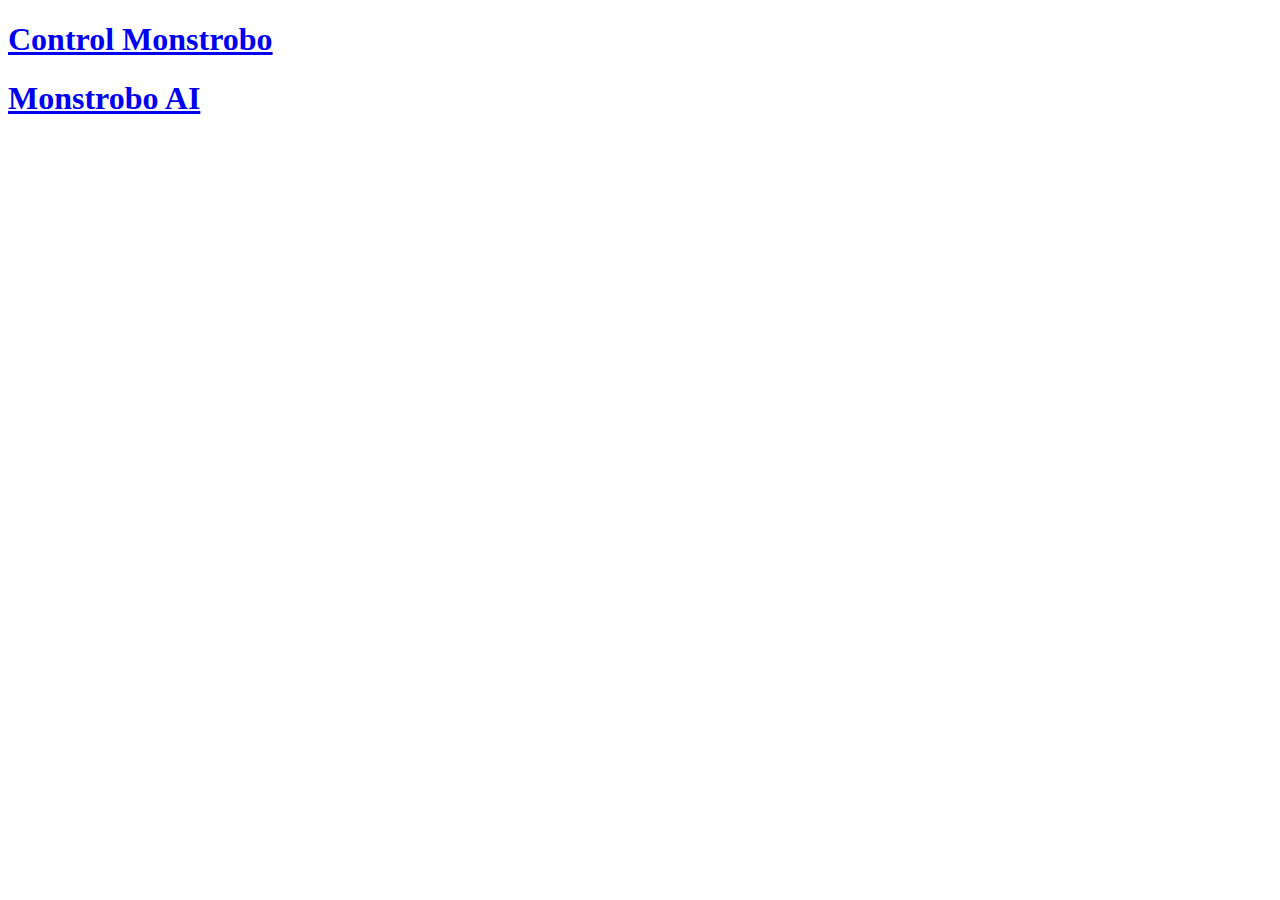
<file: templates/index.html>
<!DOCTYPE html>
<html lang="en">
    <head>
        <title>Monstrobo</title>
    </head>
    <body>
        <h1>
            <a href="control">Control Monstrobo</a>
        </h1>
        <h1>
            <a href="ai">Monstrobo AI</a>
        </h1>
    </body>
</html>
</file>
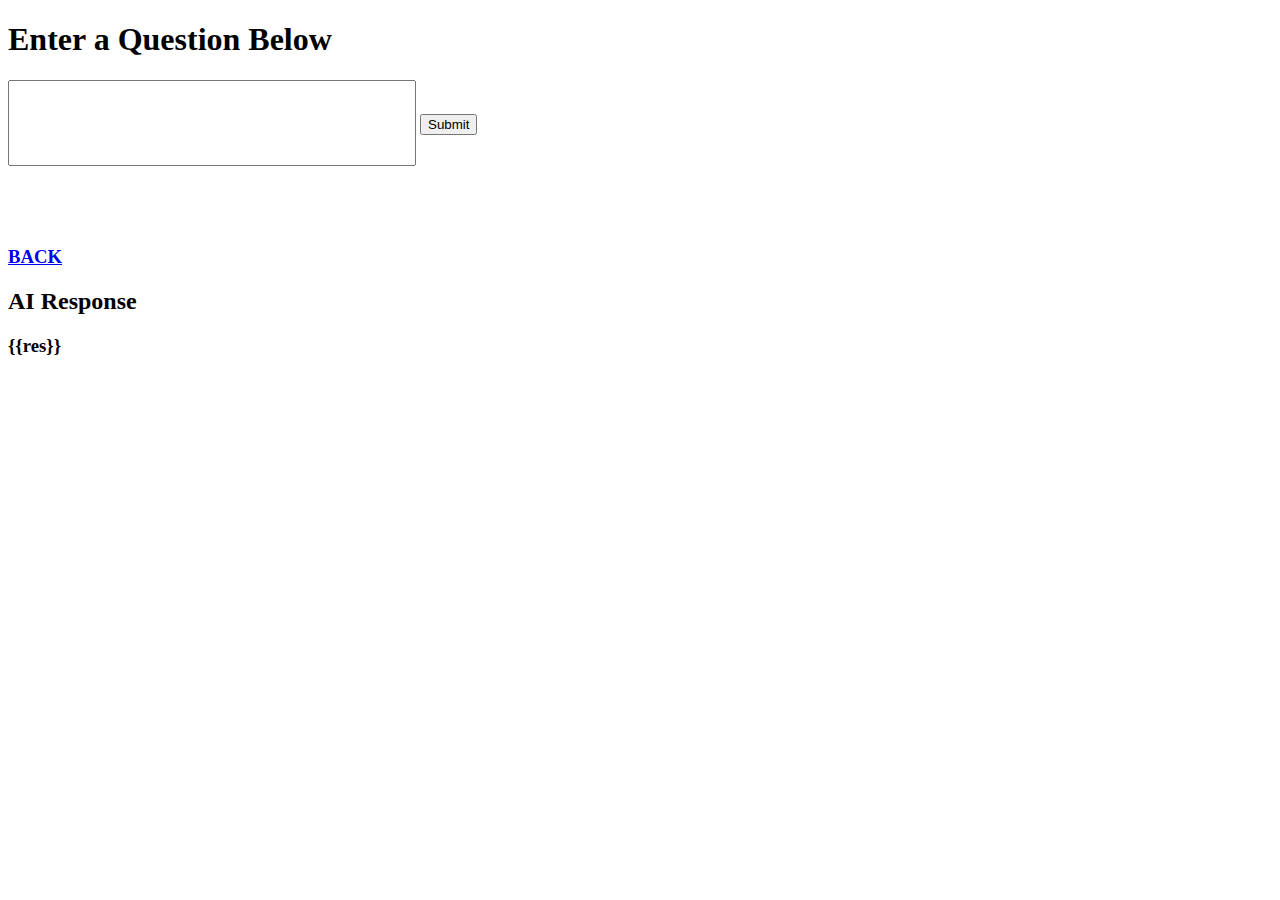
<file: templates/ai.html>
<!DOCTYPE html>
<html lang="en">
    <head>
        <title>Monstrobo AI</title>
    </head>
    <body>
        <h1>Enter a Question Below</h1>
        <form method="POST">
            <input name="question" style="height:80px; width:400px; font-size:16pt;">
            <input type="submit">
        </form>
        <div style="margin-top:80px">
            <h3>
                <a href="/">BACK</a>
            </h3>
        </div>
        <h2>AI Response</h2>
        <h3 id="ai-res">{{res}}</h3>
    </body>
</html>
</file>
